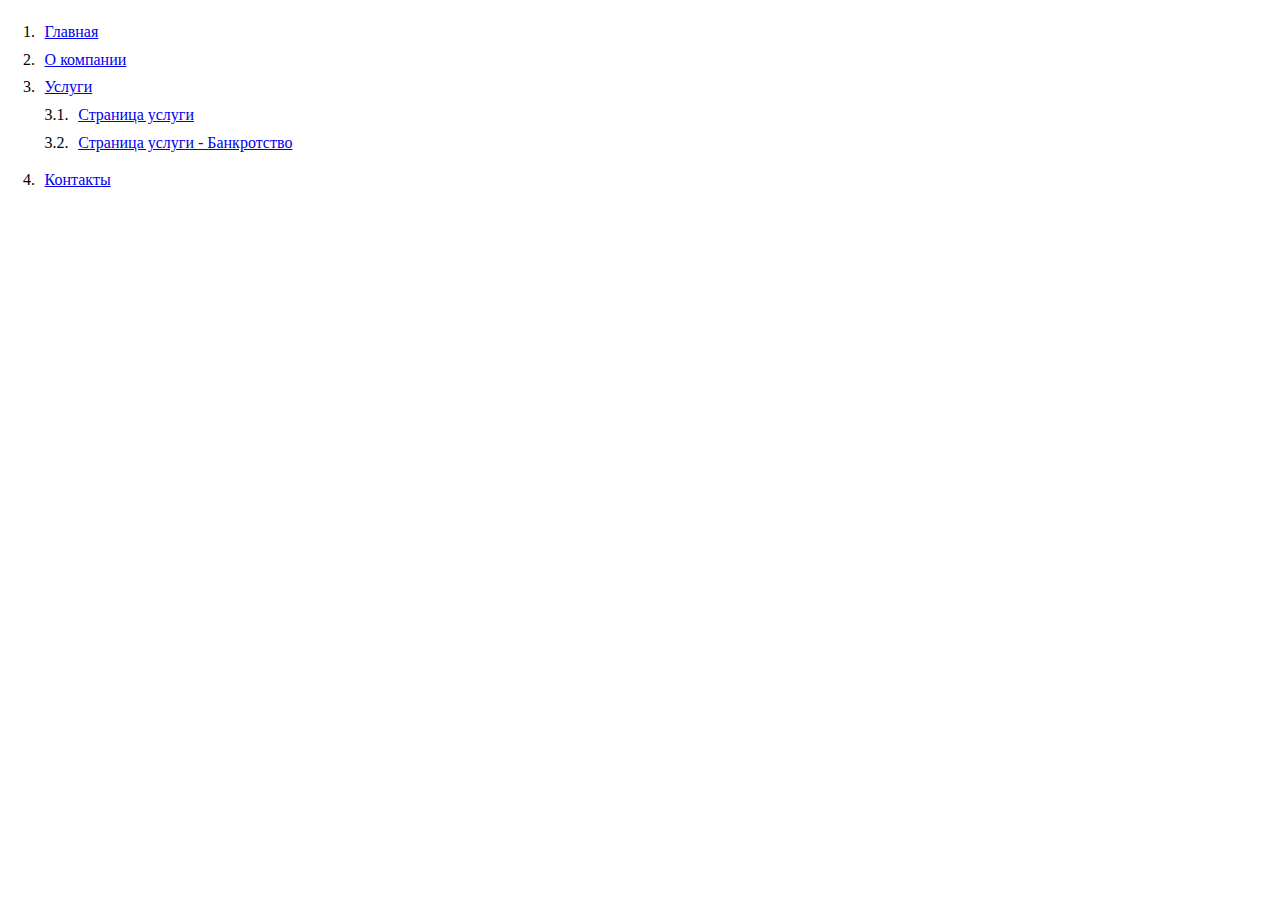
<file: index.html>
<!DOCTYPE html>
<html lang="ru">
  <head>
    <meta charset="utf-8">
    <meta name="viewport" content="width=device-width, initial-scale=1">
  </head>
  <style>
    body {padding: 15px;}
    ol {
      list-style-type: none;
      counter-reset: item;
      margin: 0;
      padding: 0;
      }
    
      ol > li {
        display: table;
        counter-increment: item;
        margin-bottom: 0.6em;
      }
    
      ol > li:before {
        content: counters(item, ".") ". ";
        display: table-cell;
        padding-right: 0.6em;
      }
    
      li ol {
        margin-top:10px;
      }
      li ol > li {
      li ol > li {
      li ol > li {
        margin: 0;
      }
    
      li ol > li:before {
        content: counters(item, ".") " ";
      }
  </style>
  <body>
    <ol>
      <li><a href="home.html">Главная</a></li>
      <li><a href="about.html">О компании</a></li>
      <li><a href="services.html">Услуги</a>
        <ol>
          <li><a href="services-item.html">Страница услуги</a></li>
          <li><a href="services-bankrupt.html">Страница услуги - Банкротство</a></li>
        </ol>
      </li>
      <li><a href="contacts.html">Контакты</a></li>
    </ol>
  </body>
</html>
</file>
